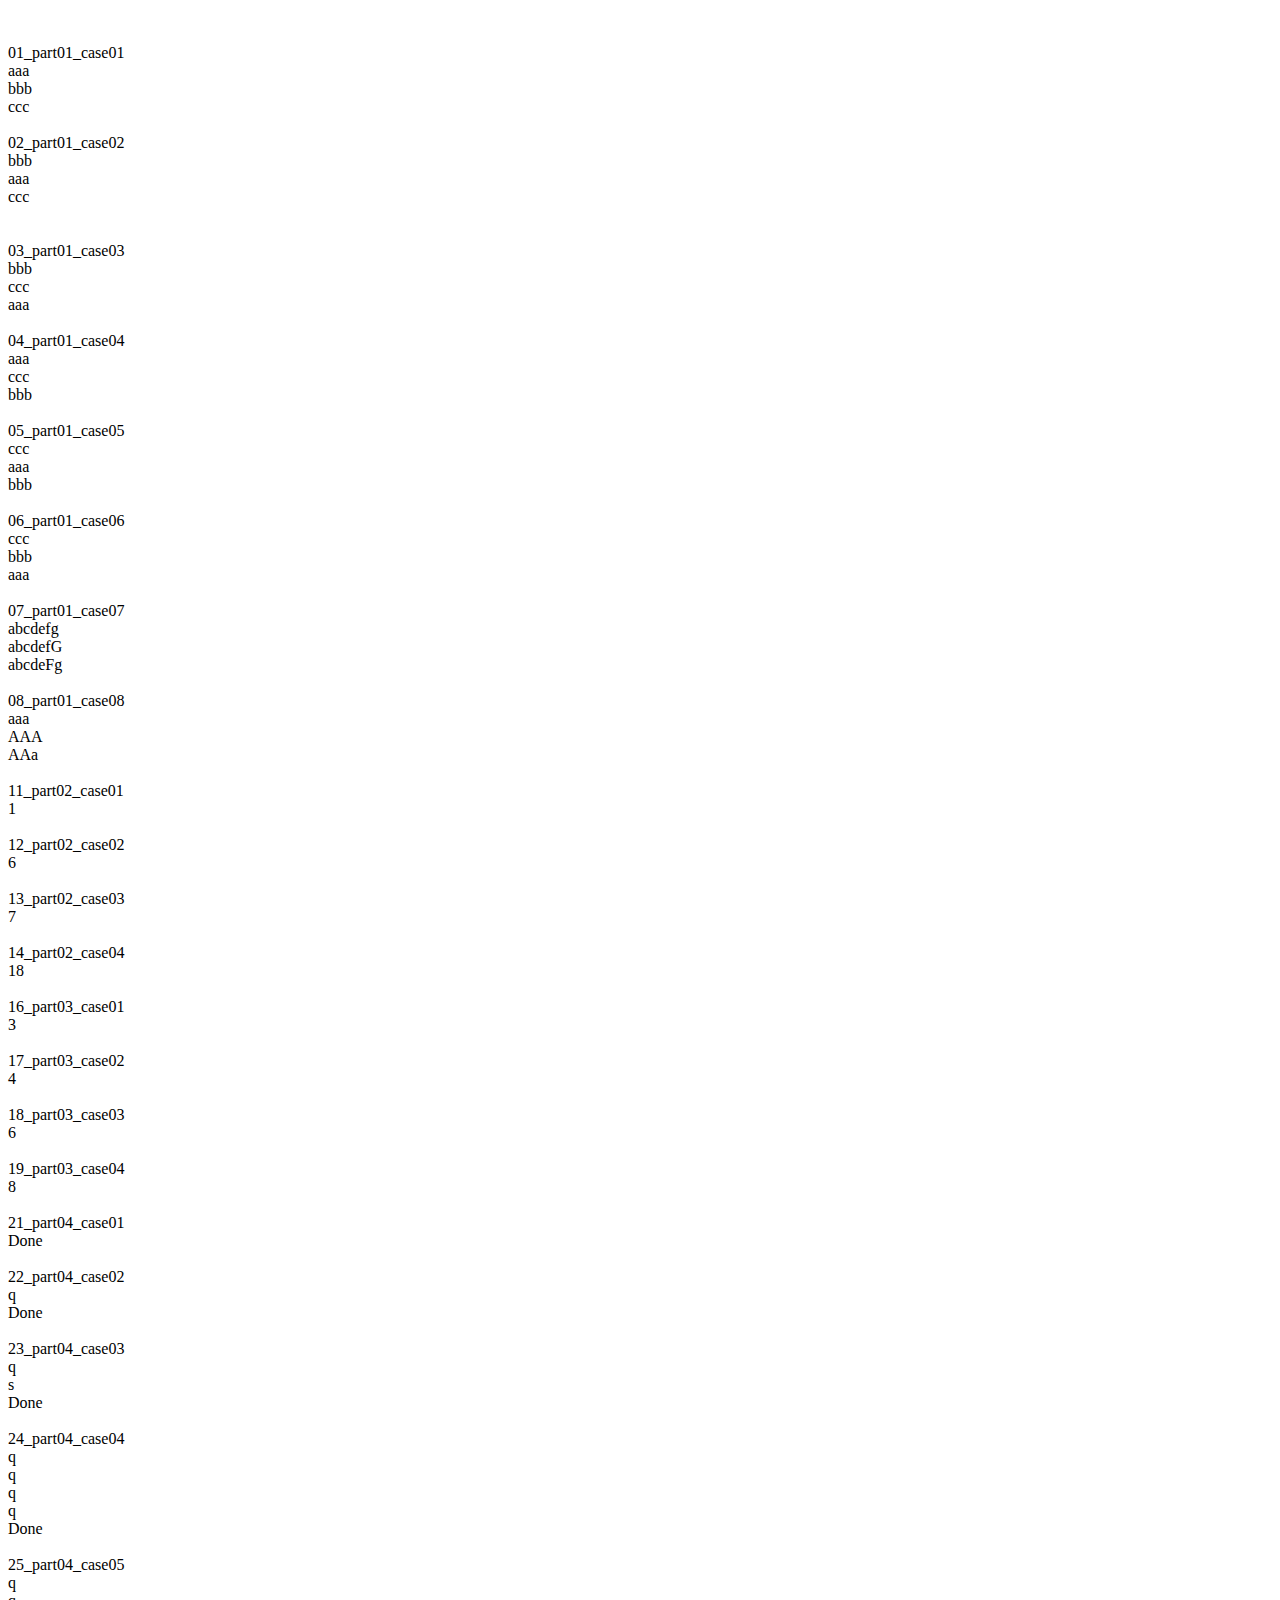
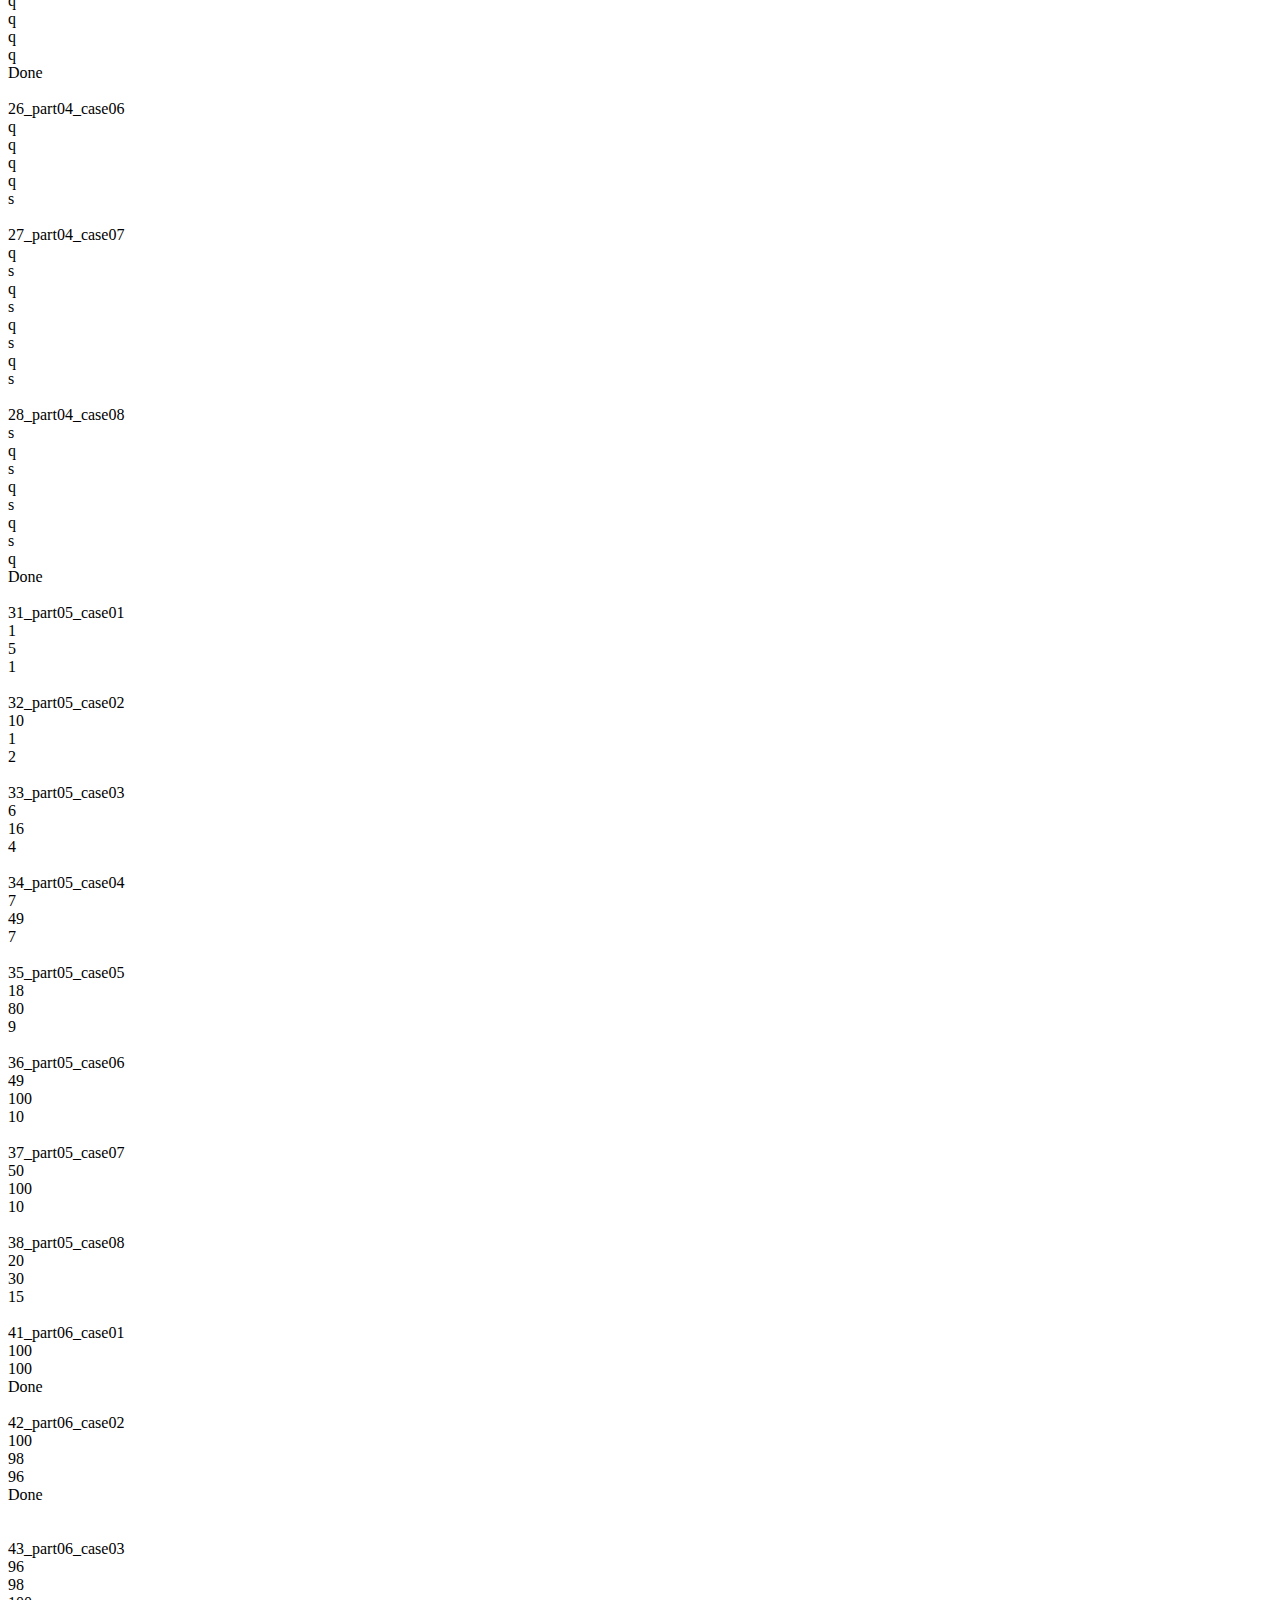
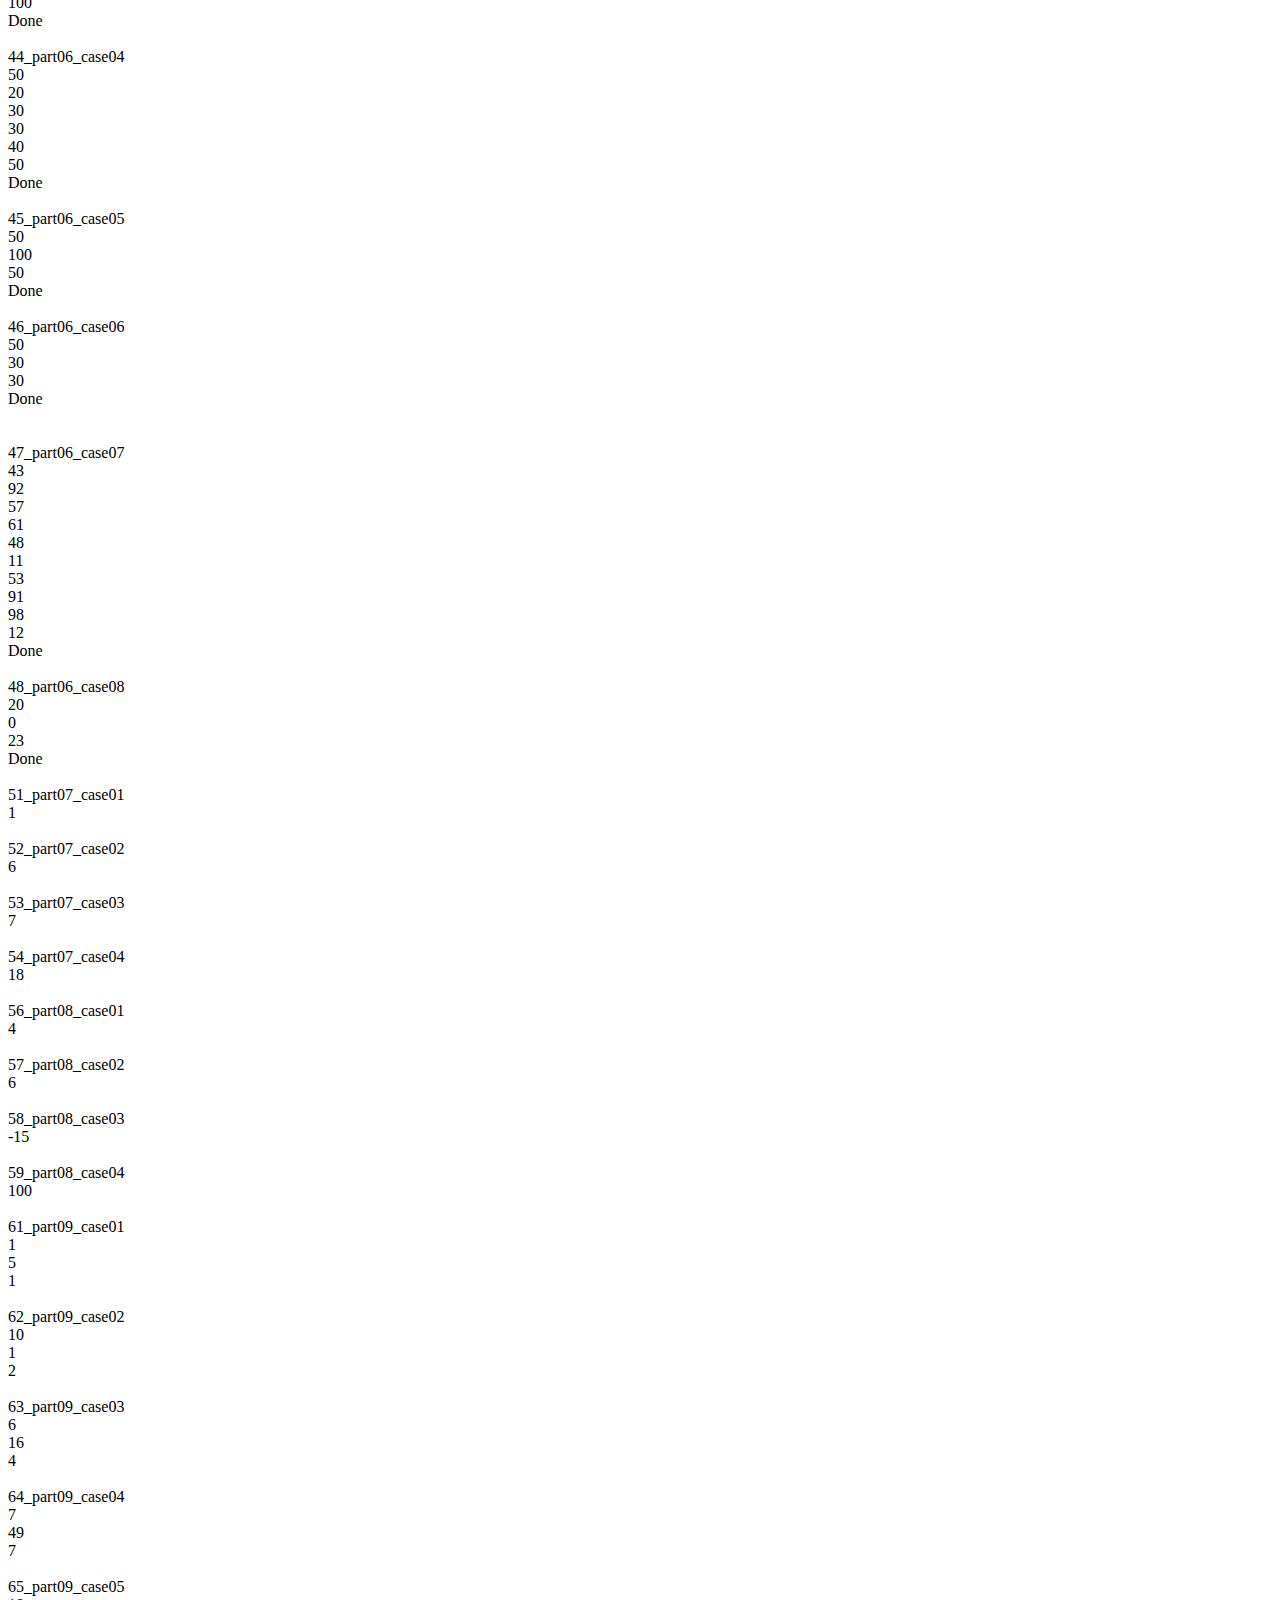
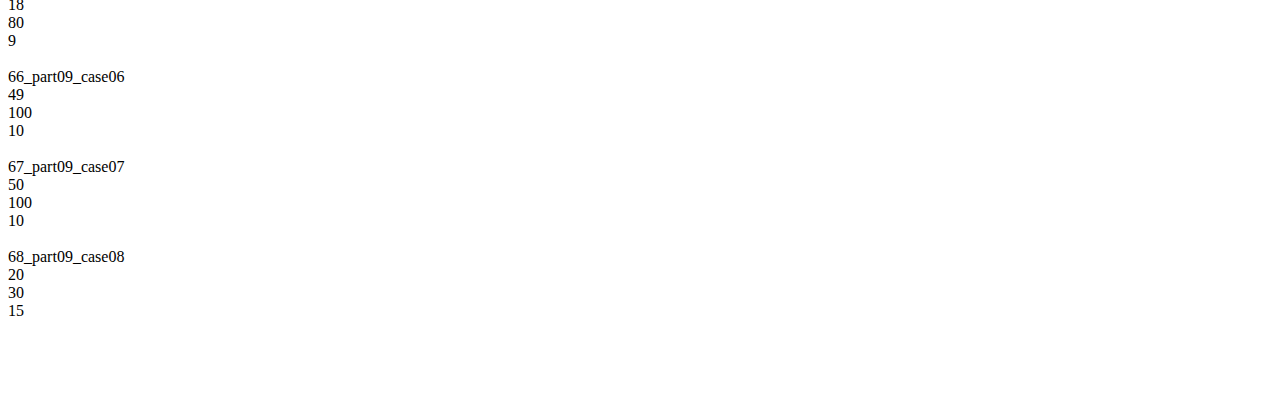
<file: 32A-test-cases/index.html>
<html>
<link rel="stylesheet" type="text/css" href="print.css" media="print" />
<body style="white-space: pre-line;-webkit-user-select: none;-khtml-user-select: none;-moz-user-select: none;-ms-user-select: none;-o-user-select: none;user-select: none;">

01_part01_case01
aaa
bbb
ccc

02_part01_case02
bbb
aaa
ccc


03_part01_case03
bbb
ccc
aaa

04_part01_case04
aaa
ccc
bbb

05_part01_case05
ccc
aaa
bbb

06_part01_case06
ccc
bbb
aaa

07_part01_case07
abcdefg
abcdefG
abcdeFg

08_part01_case08
aaa
AAA
AAa

11_part02_case01
1

12_part02_case02
6

13_part02_case03
7

14_part02_case04
18

16_part03_case01
3

17_part03_case02
4

18_part03_case03
6

19_part03_case04
8

21_part04_case01
Done

22_part04_case02
q
Done

23_part04_case03
q
s
Done

24_part04_case04
q
q
q
q
Done

25_part04_case05
q
q
q
q
q
Done

26_part04_case06
q
q
q
q
s

27_part04_case07
q
s
q
s
q
s
q
s

28_part04_case08
s
q
s
q
s
q
s
q
Done

31_part05_case01
1
5
1

32_part05_case02
10
1
2

33_part05_case03
6
16
4

34_part05_case04
7
49
7

35_part05_case05
18
80
9

36_part05_case06
49
100
10

37_part05_case07
50
100
10

38_part05_case08
20
30
15

41_part06_case01
100
100
Done

42_part06_case02
100
98
96
Done


43_part06_case03
96
98
100
Done

44_part06_case04
50
20
30
30
40
50
Done

45_part06_case05
50
100
50
Done

46_part06_case06
50
30
30
Done


47_part06_case07
43
92
57
61
48
11
53
91
98
12
Done

48_part06_case08
20
0
23
Done

51_part07_case01
1

52_part07_case02
6

53_part07_case03
7

54_part07_case04
18

56_part08_case01
4

57_part08_case02
6

58_part08_case03
-15

59_part08_case04
100

61_part09_case01
1
5
1

62_part09_case02
10
1
2

63_part09_case03
6
16
4

64_part09_case04
7
49
7

65_part09_case05
18
80
9

66_part09_case06
49
100
10

67_part09_case07
50
100
10

68_part09_case08
20
30
15


</body>
</html>
</file>
<file: 32A-test-cases/print.css>
/* Source: https://www.lifewire.com/block-web-page-printing-3466227 */
body { display: none; }
</file>
